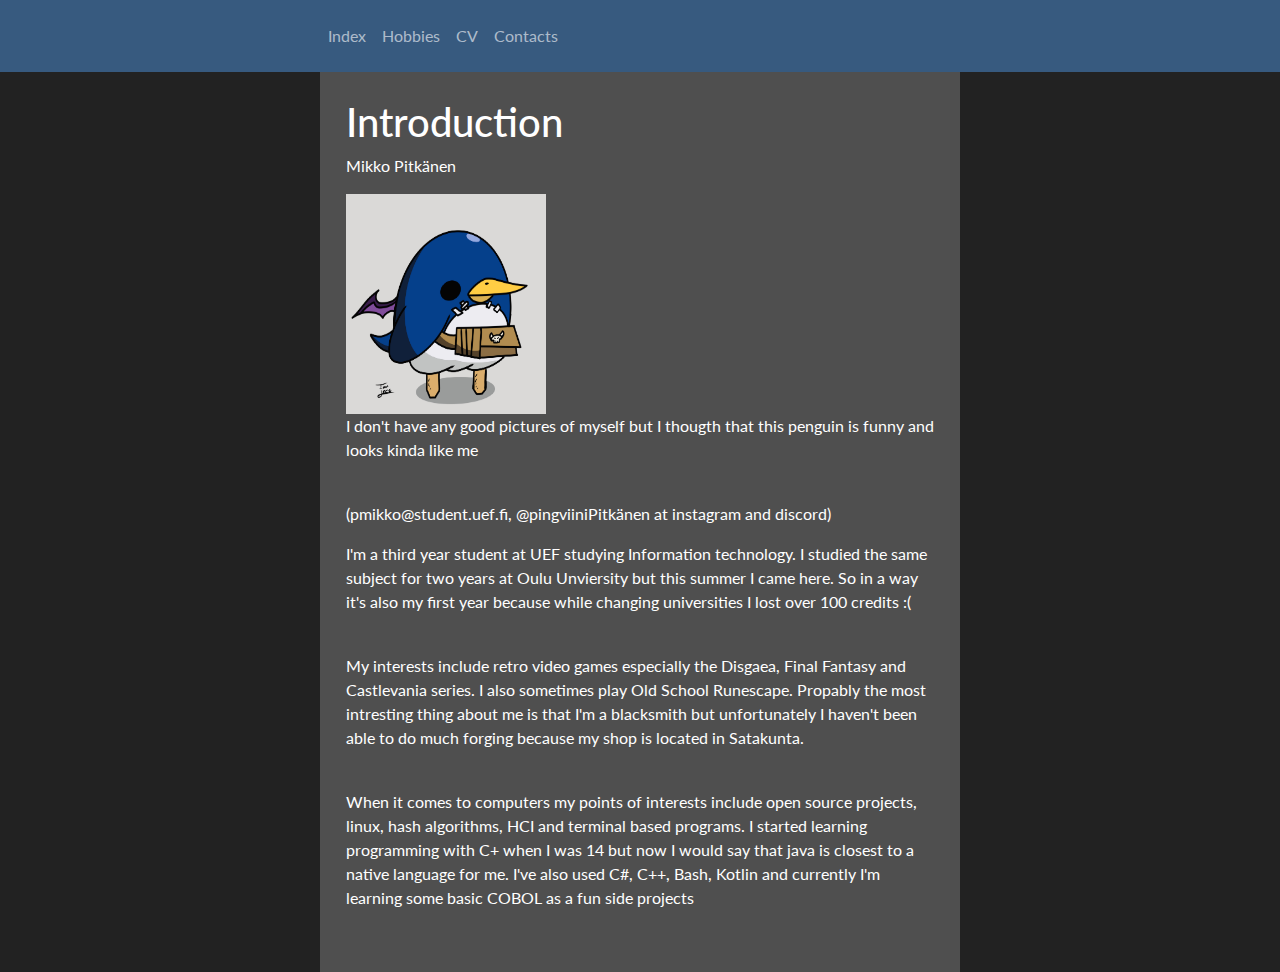
<file: website/index.html>
<html>

<head>
  <link rel="stylesheet" href="style.css">
  <meta charset="utf-8">
  <meta name="viewport" content="width=device-width, initial-scale=1.0">
  <title> Main page </title>
  <link rel="stylesheet" href="bootstrap.min.css">
</head>

<body>
  <nav class="navbar navbar-expand-sm bg-primary navbar-dark">
    <ul class="navbar-nav">
      <li class="nav-item active">
        <a class="nav-link" href="index.html">Index</a>
      </li>
      <li class="nav-item">
        <a class="nav-link" href="hobbies.html">Hobbies</a>
      </li>
      <li class="nav-item">
        <a class="nav-link" href="cv.html">CV</a>
      </li>        <li class="nav-item">
        <a class="nav-link" href="contact.html">Contacts</a>
      </li>
    </ul>
  </nav>

  
  <div class="center-main">
    <h2>Introduction</h2>
    <p>Mikko Pitkänen</p>
    <img src="penguin.jpg" width="200" height="220" />
    <p>I don't have any good pictures of myself but I thougth that this penguin is funny and looks kinda like me</p>
    <br>
    <p>(pmikko@student.uef.fi, @pingviiniPitkänen at instagram and discord)</p>
    <p>I'm a third year student at UEF studying Information technology. I studied the same subject for two years at Oulu
      Unviersity
      but this summer I came here. So in a way it's also my first year because while changing universities I lost over
      100 credits :(
    </p>
    <br>
    <p>My interests include retro video games especially the Disgaea, Final Fantasy and Castlevania series. I also
      sometimes play
      Old School Runescape. Propably the most intresting thing about me is that I'm a blacksmith but unfortunately I
      haven't been able
      to do much forging because my shop is located in Satakunta.
    </p>
    <br>
    <p>When it comes to computers my points of interests include open source projects, linux, hash algorithms, HCI and
      terminal based programs.
      I started learning programming with C+ when I was 14 but now I would say that java is closest to a native language
      for me. I've also used
      C#, C++, Bash, Kotlin and currently I'm learning some basic COBOL as a fun side projects
    </p>
  </div>
</body>

</html>
</file>
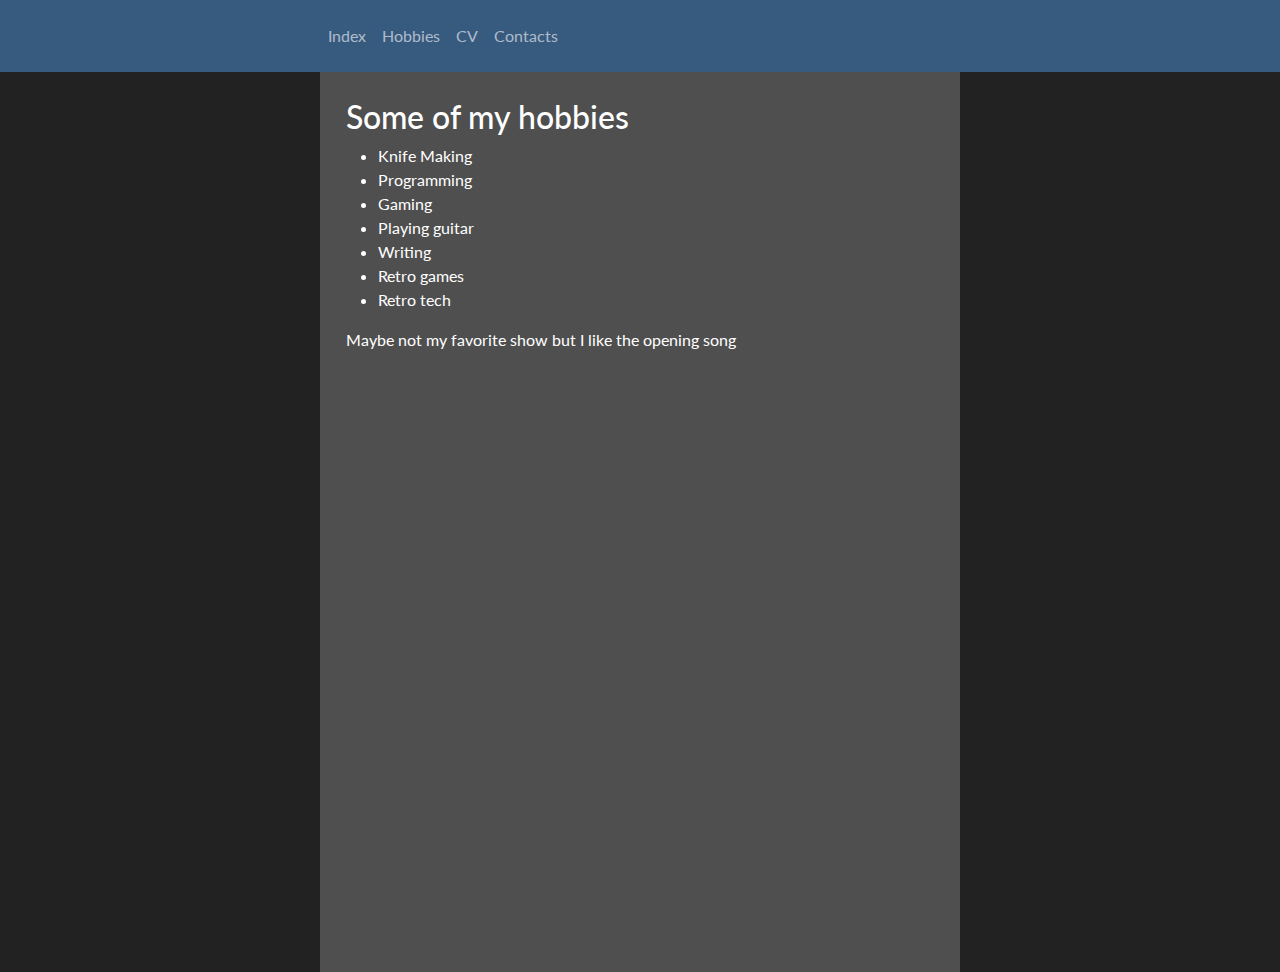
<file: website/hobbies.html>
<html>

<head>
  <link rel="stylesheet" href="style.css">
  <meta charset="utf-8">
  <meta name="viewport" content="width=device-width, initial-scale=1.0">
  <title> Hobbies </title>
  <link rel="stylesheet" href="bootstrap.min.css">

</head>

<body>
  <nav class="navbar navbar-expand-sm bg-primary navbar-dark">
    <ul class="navbar-nav">
      <li class="nav-item active">
        <a class="nav-link" href="index.html">Index</a>
      </li>
      <li class="nav-item">
        <a class="nav-link" href="hobbies.html">Hobbies</a>
      </li>
      <li class="nav-item">
        <a class="nav-link" href="cv.html">CV</a>
      </li>
      <li class="nav-item">
        <a class="nav-link" href="contact.html">Contacts</a>
      </li>
    </ul>
  </nav>
  <div class="center-main">
    <h3>Some of my hobbies</h3>
    <ul>
      <li>Knife Making</li>
      <li>Programming</li>
      <li>Gaming</li>
      <li>Playing guitar</li>
      <li>Writing</li>
      <li>Retro games</li>
      <li>Retro tech</li>
    </ul>
    <p>Maybe not my favorite show but I like the opening song</p>
    <iframe width="100%" height="40%" src="https://www.youtube.com/embed/0hfOyOBHIq4?si=Q_iLBCeAc6_lORTj"
      title="YouTube video player" frameborder="0"
      allow="accelerometer; autoplay; clipboard-write; encrypted-media; gyroscope; picture-in-picture; web-share"
      referrerpolicy="strict-origin-when-cross-origin" allowfullscreen></iframe>
    <br>
    <br>
    <iframe style="border-radius:12px"
      src="https://open.spotify.com/embed/track/1a2iF9XymafjRk56q7oCxo?utm_source=generator" width="100%" height="20%"
      frameBorder="0" allowfullscreen=""
      allow="autoplay; clipboard-write; encrypted-media; fullscreen; picture-in-picture" loading="lazy"></iframe>
  </div>
</body>

</html>
</file>
<file: website/style.css>
.form-group {
  width: 50%;
}

#message  {
  width: 100%;
}

.center-main  {
  margin:auto;
  width: 50%;
  height: 100%;
  background-color: #4f4f4f;
  padding: 2%;
}

.navbar-nav {
  margin:auto;
  width: 50%;
}
//This is a test
#test  {
  width: 100%;
}
</file>
